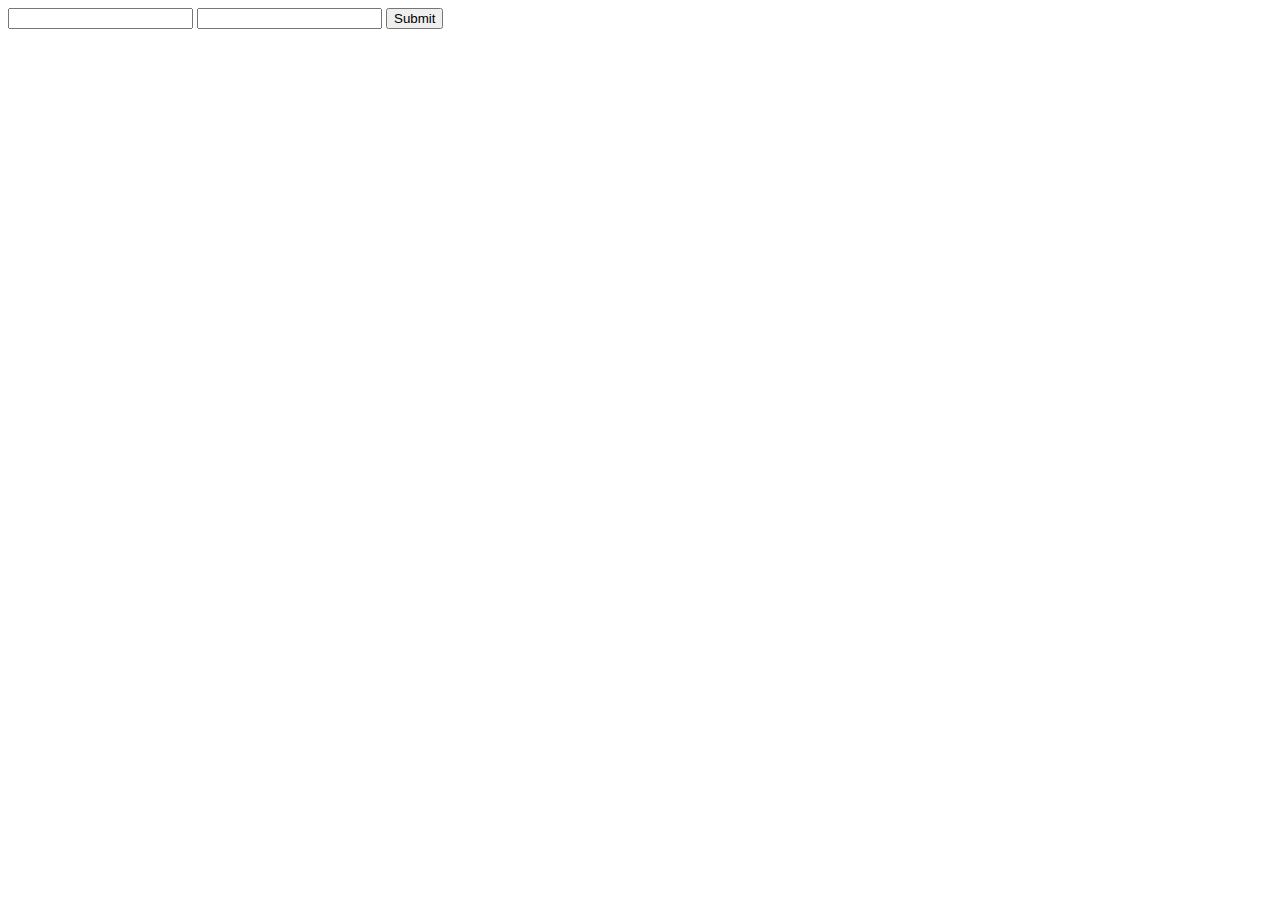
<file: 14. SZ/Lessons/2019.10.18./index.html>
<!DOCTYPE html>
<html lang="en">
<head>
    <meta charset="UTF-8">
    <meta name="viewport" content="width=device-width, initial-scale=1.0">
    <meta http-equiv="X-UA-Compatible" content="ie=edge">
    <title>JSGyak - 1</title>
</head>
<body>
    <form>
        <input type="text" id="input1">
        <input type="text" id="input2">
        <button id="btn1">Submit</button>
        <script src="index.js"></script>
    </form>
</body>
</html>
</file>
